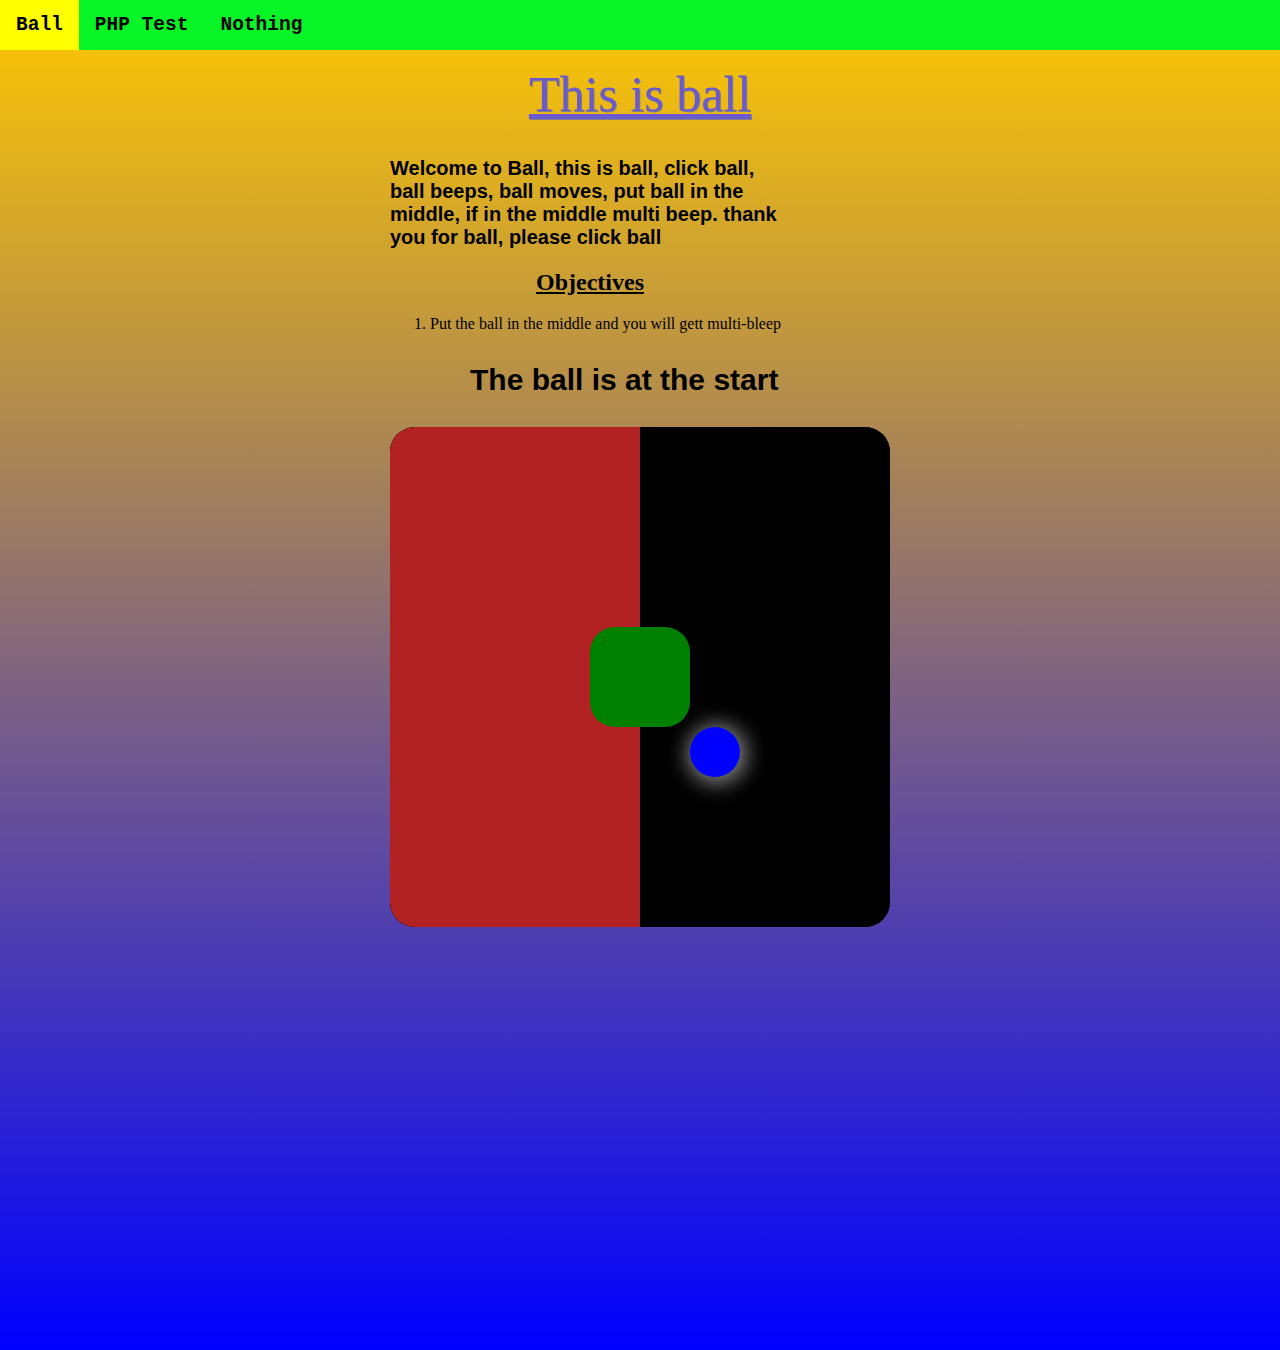
<file: ball.html>
<html id="ballHTML">
<title> Ball </title>
<link rel="stylesheet" type="text/css" href="style.css">

<head>
    <link href="https://fonts.googleapis.com/css?family=Open+Sans|Permanent+Marker" rel="stylesheet">
</head>
<body id="ballBody">
<!-- nav bar code-->
<div>
        <nav>
                <ul class="navlist">
                    <li><a href="ball.html"> Ball</a></li>
                    <li><a href="php.html"> PHP Test</a></li>
                    <li><a herf="nothing.html">Nothing</a></li>
                </ul>
            </nav>
        </div>
<!-- nav bar code-->

    <div class="content">
        <h1> This is ball </h1>
        <div class="wtf_is_ball">
            <p> Welcome to Ball, this is ball,
                click ball, ball beeps, ball moves,
                put ball in the middle, if in the middle multi beep.
                thank you for ball, please click ball

            </p>
            <h2> Objectives</h2>
            <ol>
                <li>Put the ball in the middle and you will gett multi-bleep </li>

            </ol>
            <p id="ballstate" class="ballstate"> The ball is at the start</p>
        </div>

        <div class="ballbox">
            <div id="leftbox" class="ballbox"></div>
            <div id="rightbox" class="ballbox"></div>
            <div id="middlebox" class="middlebox"></div>

            <div class="ball"></div>

        </div>

        <script src="ball.js" charset="utf-8"></script>

    </div>
</body>

</html>
</file>
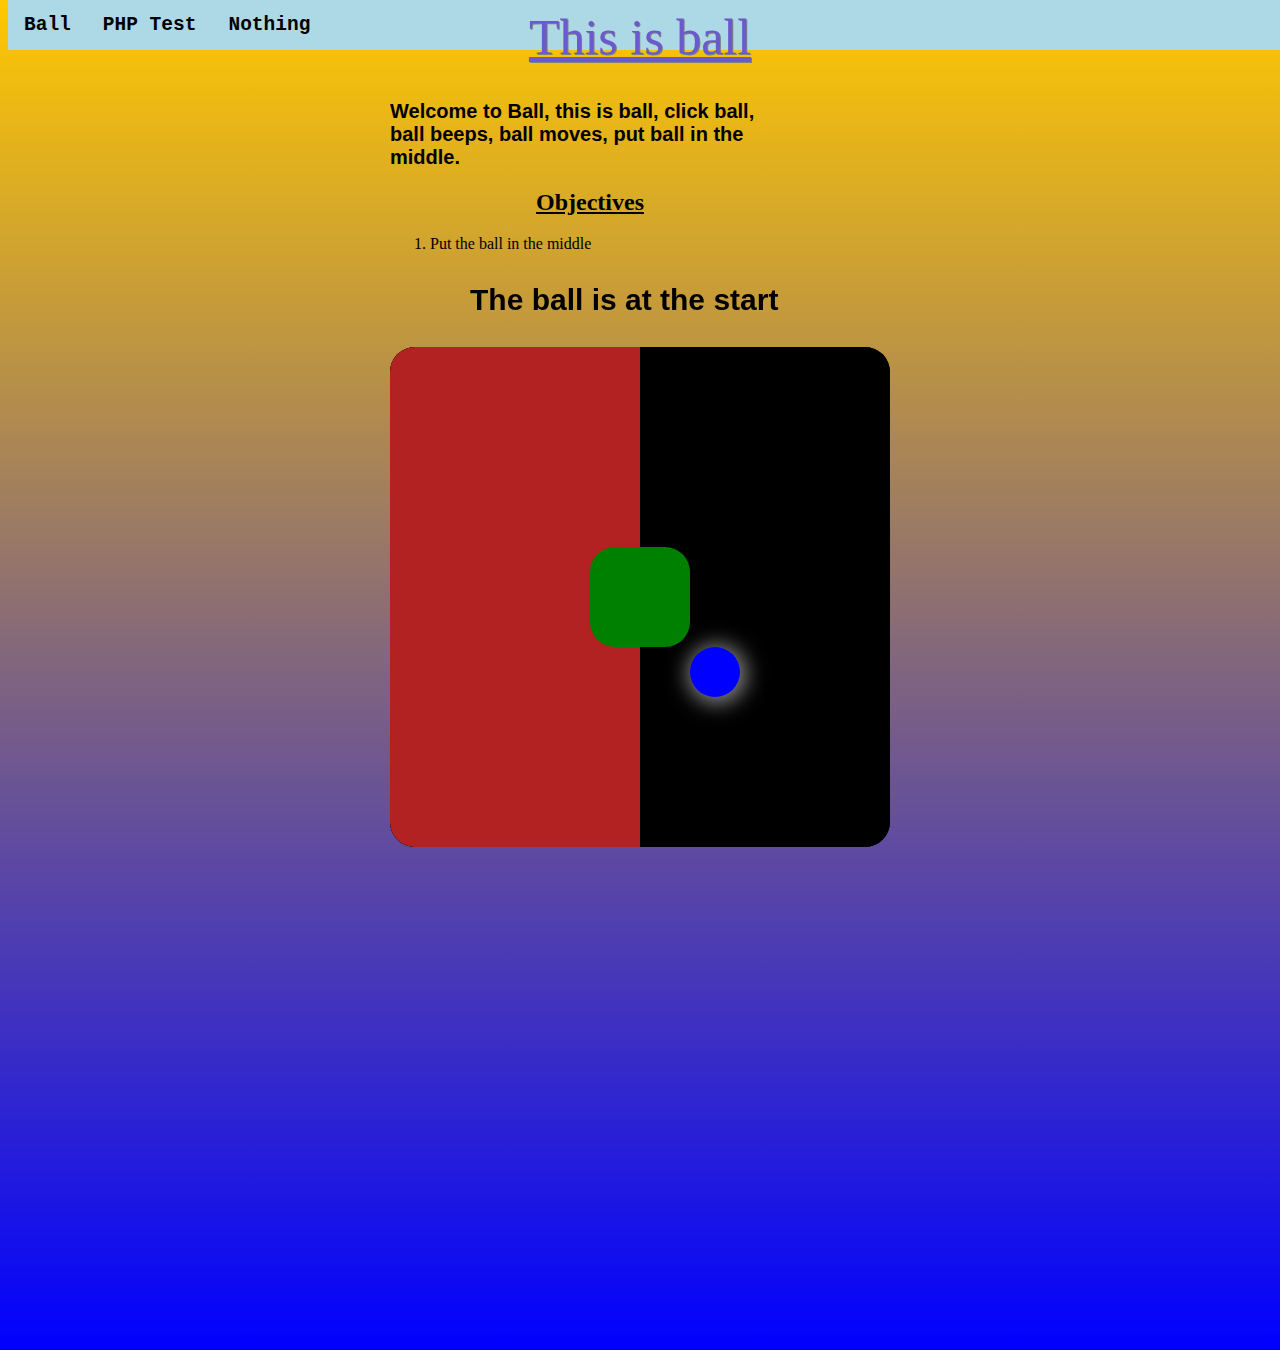
<file: Ball/ball.html>
<html>
<title> Ball </title>
<link rel="stylesheet" type="text/css" href="ball.css">

<head>
    <link href="https://fonts.googleapis.com/css?family=Open+Sans|Permanent+Marker" rel="stylesheet">
</head>



<body>

        <nav>
                <ul class="navlist">
                    <li><a href="ball/ball.html"> Ball</a></li>
                    <li><a href="PHP%20Echo\php.html"> PHP Test</a></li>
                    <li><a herf="nothing.html">Nothing</a></li>
                </ul>
            </nav>

    <div class="content">
        <h1> This is ball </h1>
        <div class="wtf_is_ball">
            <p> Welcome to Ball, this is ball,
                click ball, ball beeps, ball moves,
                put ball in the middle.

            </p>
            <h2> Objectives</h2>
            <ol>
                <li>Put the ball in the middle </li>

            </ol>
            <p id="ballstate" class="ballstate"> The ball is at the start</p>
        </div>

        <div class="ballbox">
            <div id="leftbox" class="ballbox"></div>
            <div id="rightbox" class="ballbox"></div>
            <div id="middlebox" class="middlebox"></div>

            <div class="ball"></div>

        </div>

        <script src="ball.js" charset="utf-8"></script>

    </div>
</body>

</html>
</file>
<file: style.css>
/*global settings */

body {
  margin: 0;
  padding-top:65px;
}
/* begin the style of the nav bar*/
nav{

position: fixed; /* Set the navbar to fixed position */
  top: 0; /* Position the navbar at the top of the page */
  width: 100%; /* Full width */
  z-index: 999;
}

.navlist {
    position: fixed;
    top: 0;
    width: 100%;
    list-style-type: none;
    margin: 0;
    padding: 0;
    overflow: hidden;
    background-color: rgb(7, 245, 38);
}
  .navlist li {
    float: left;
  }
  
  .navlist a {
    display: block;
    color: black;
    text-align: center;
    padding: 14px 16px;
    text-decoration: none;
    font-weight: bold;
    font-family: monospace;
    font-size: 150%;
  }
  
  a:hover {
    background-color: yellow ;
  }

  /* end the style of the nav bar*/






  /*add style for ball*/

  #ballHTML {
    min-height: 150%
}

#ballBody  {
    background-repeat: no-repeat;
    background-image: linear-gradient( rgba(255,200,0,1), rgba(0,0,255,1));

}

#ballBody h1 {
    position: relative;
    text-align: center;
    color: slateblue;
    text-decoration: underline;
    font-family: 'Permanent Marker', cursive;
    font-size: 50px;
    text-shadow: 1px 1px grey;
    font-weight: 100
}

#ballBody h2 {
    text-align: center;
    text-decoration: underline;
}
#ballBody .wtf_is_ball {
    width: 400px;
    text-justify: auto;
}

#ballBody p {
    font: 20px sans-serif; 
    font-weight: bold;
    text-align: left;
}

#ballBody .content{
    max-width: 500px;
    margin: auto;
}
#ballBody .ballbox{
    border-radius: 25px ;
    position: absolute;
    background-color:  black;
    margin: auto;
    width: 500px;
    height: 500px;
}

#ballBody #leftbox {
    position: absolute;
    border-radius: 25px 0px 0px 25px;
    width: 250;
    background: firebrick;
    z-index: 1 ;
}

#ballBody #middlebox {
    position: absolute;
    height: 100px;
    width: 100px;
    margin-left: 200;
    margin-top: 200;
    border-radius: 25px 25px 25px 25px;
    background: green;
    z-index: 2 ;
}

#ballBody .ballstate{
    width: 500px;
    font-size: 30px;
    position: relative;
    margin-left: 20%;
    transition: 500ms

}

#ballBody .ball {
    position: relative;
    margin-left: 300px;
    margin-top: 300px;
    background-color: blue;
    width: 50px;
    height: 50px;
    border-radius: 50%;
    box-shadow: 2px 2px 20px 5px grey;
    z-index: 3;
}

#ballBody .ball:hover{
    box-shadow: 2px 2px 20px 5px pink; 
    background-color: aqua;
    transition-delay: 10ms;
    transition-duration: 300ms;
}

/* end style for ball*/
</file>
<file: Ball/ball.css>
html {
    min-height: 150%
}

body  {
    background-repeat: no-repeat;
    background-image: linear-gradient( rgba(255,200,0,1), rgba(0,0,255,1));
}
nav {
position: fixed; /* Set the navbar to fixed position */
  top: 0; /* Position the navbar at the top of the page */
  width: 100%; /* Full width */
}
.navlist {
    position: fixed;
    top: 0;
    width: 100%;
    list-style-type: none;
    margin: 0;
    padding: 0;
    overflow: hidden;
    background-color: lightblue;
}
  .navlist li {
    float: left;
  }
  
  .navlist a {
    display: block;
    color: black;
    text-align: center;
    padding: 14px 16px;
    text-decoration: none;
    font-weight: bold;
    font-family: monospace;
    font-size: 150%;
  }
  
  a:hover {
    background-color: lightgreen;
  }

h1 {
    position: relative;
    text-align: center;
    color: slateblue;
    text-decoration: underline;
    font-family: 'Permanent Marker', cursive;
    font-size: 50px;
    text-shadow: 1px 1px grey;
    font-weight: 100
}

h2 {
    text-align: center;
    text-decoration: underline;
}
.wtf_is_ball {
    width: 400px;
    text-justify: auto;
}

p {
    font: 20px sans-serif; 
    font-weight: bold;
    text-align: left;
}

.content{
    max-width: 500px;
    margin: auto;
}
.ballbox{
    border-radius: 25px ;
    position: absolute;
    background-color:  black;
    margin: auto;
    width: 500px;
    height: 500px;
}

#leftbox {
    position: absolute;
    border-radius: 25px 0px 0px 25px;
    width: 250;
    background: firebrick;
    z-index: 1 ;
}

#middlebox {
    position: absolute;
    height: 100px;
    width: 100px;
    margin-left: 200;
    margin-top: 200;
    border-radius: 25px 25px 25px 25px;
    background: green;
    z-index: 2 ;
}

.ballstate{
    width: 500px;
    font-size: 30px;
    position: relative;
    margin-left: 20%;
    transition: 500ms

}

.ball {
    position: relative;
    margin-left: 300px;
    margin-top: 300px;
    background-color: blue;
    width: 50px;
    height: 50px;
    border-radius: 50%;
    box-shadow: 2px 2px 20px 5px grey;
    z-index: 3;
}

.ball:hover{
    box-shadow: 2px 2px 20px 5px pink; 
    background-color: aqua;
    transition-delay: 10ms;
    transition-duration: 300ms;
}
</file>
